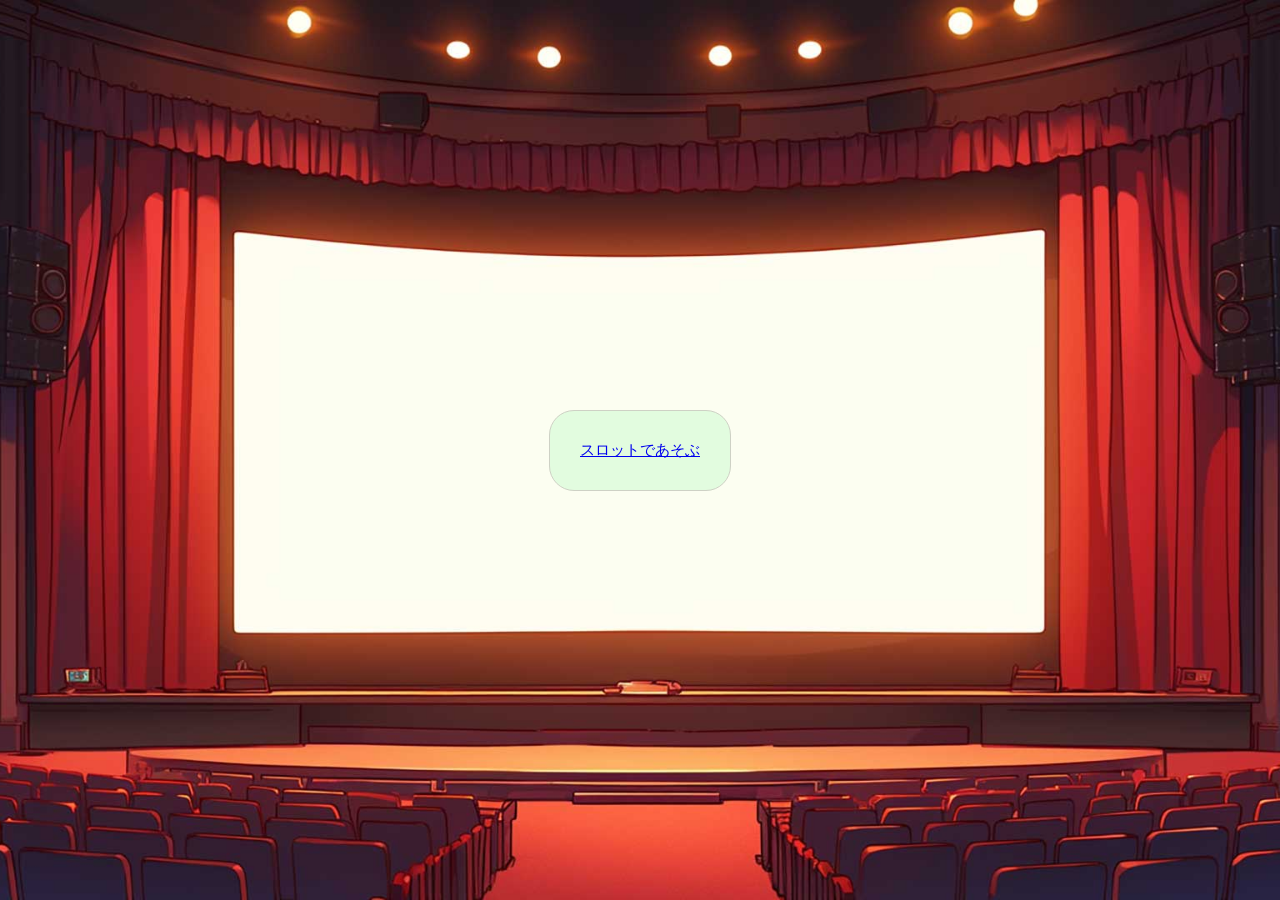
<file: index.html>
<!DOCTYPE html>
<html lang="ja">
<head>
    <!-- Google Tag Manager -->
<script>(function(w,d,s,l,i){w[l]=w[l]||[];w[l].push({'gtm.start':
new Date().getTime(),event:'gtm.js'});var f=d.getElementsByTagName(s)[0],
j=d.createElement(s),dl=l!='dataLayer'?'&l='+l:'';j.async=true;j.src=
'https://www.googletagmanager.com/gtm.js?id='+i+dl;f.parentNode.insertBefore(j,f);
})(window,document,'script','dataLayer','GTM-WR4QFQLT');</script>
<!-- End Google Tag Manager -->

<meta charset="UTF-8">
<meta name="author" content="MsR">
<title>イライラパラダイス</title>
<link rel="stylesheet" href="styles.css">
</head>
<body>
    <a href="スロット.html" class="slot">スロットであそぶ</button>

</body>
</file>
<file: styles.css>
body{
    background-image:url("背景画像.jpg") ;
    background-position: center;
    background-repeat: no-repeat;
    background-size: cover;
    height: 100%;
    margin: 0;
    min-height: 100dvh;
    display:flex;
    justify-content: center;
    align-items: center;
}


.slot{
    font-size: 15px;
    font-family:"游明朝" ;
    padding:30px 30px;
    border: 1px solid #ced1c5;
    background-color:rgba(8, 231, 64, 0.1);
    border-radius: 25px;
    transition: 0.3s;
}
.slot:hover{
    background-color: aqua;
}
</file>
